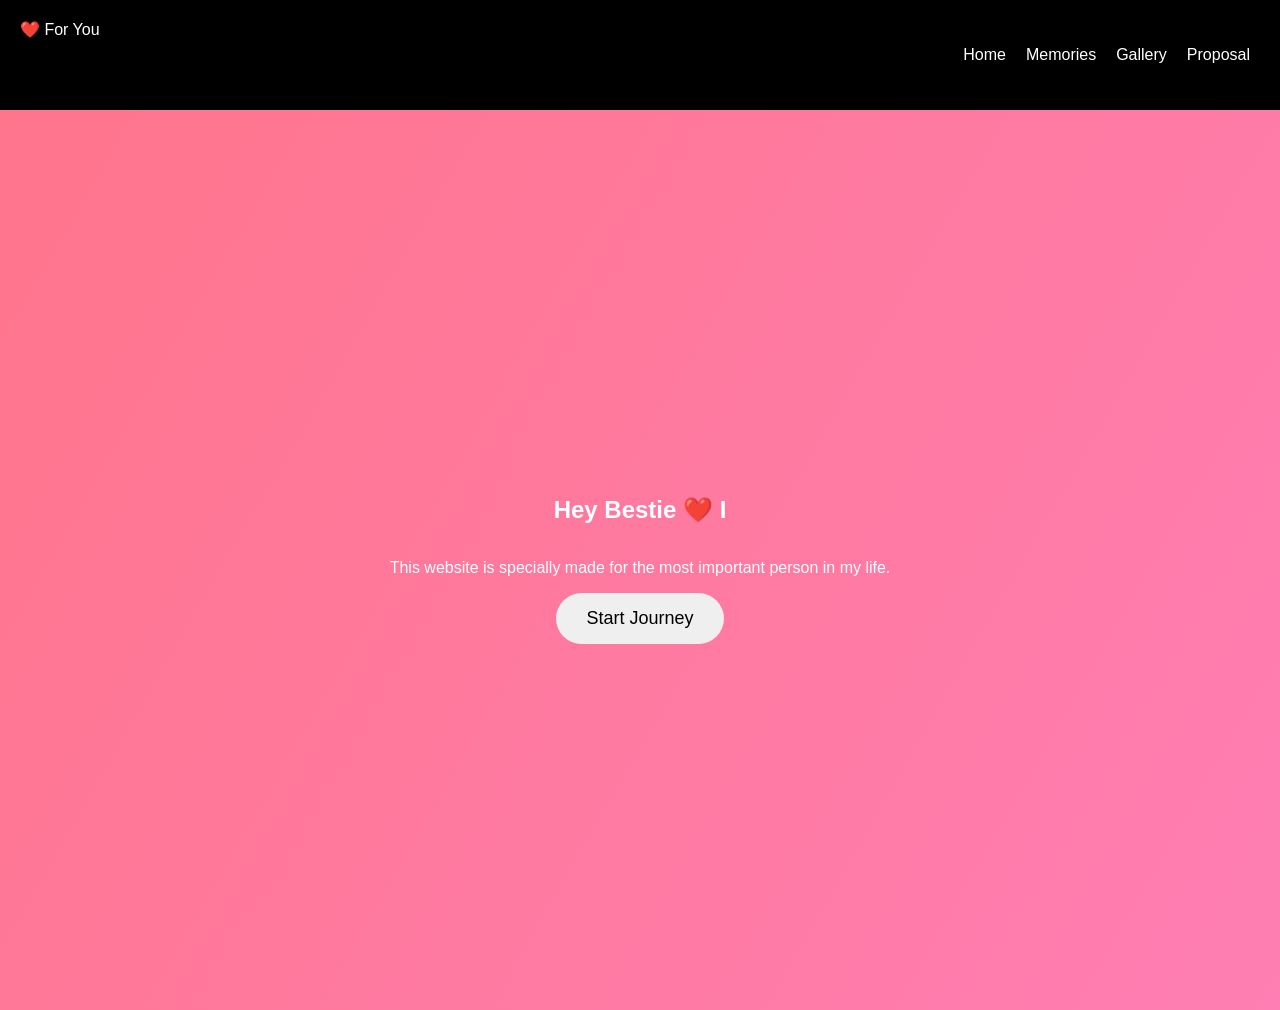
<file: index.html>
<!DOCTYPE html>
<html lang="en">

<head>

<meta charset="UTF-8">
<meta name="viewport" content="width=device-width, initial-scale=1.0">

<title>For Someone Special ❤️</title>

<link rel="stylesheet" href="css/style.css">

</head>

<body>

<nav class="navbar">

<div class="logo">
❤️ For You
</div>

<ul>

<li><a href="index.html">Home</a></li>
<li><a href="memories.html">Memories</a></li>
<li><a href="gallery.html">Gallery</a></li>
<li><a href="proposal.html">Proposal</a></li>

</ul>

</nav>


<section class="hero">

<h1 id="typing"></h1>

<p>
This website is specially made for the most important person in my life.
</p>

<button onclick="startJourney()">
Start Journey
</button>

</section>

<script src="js/script.js"></script>

</body>
</html>
</file>
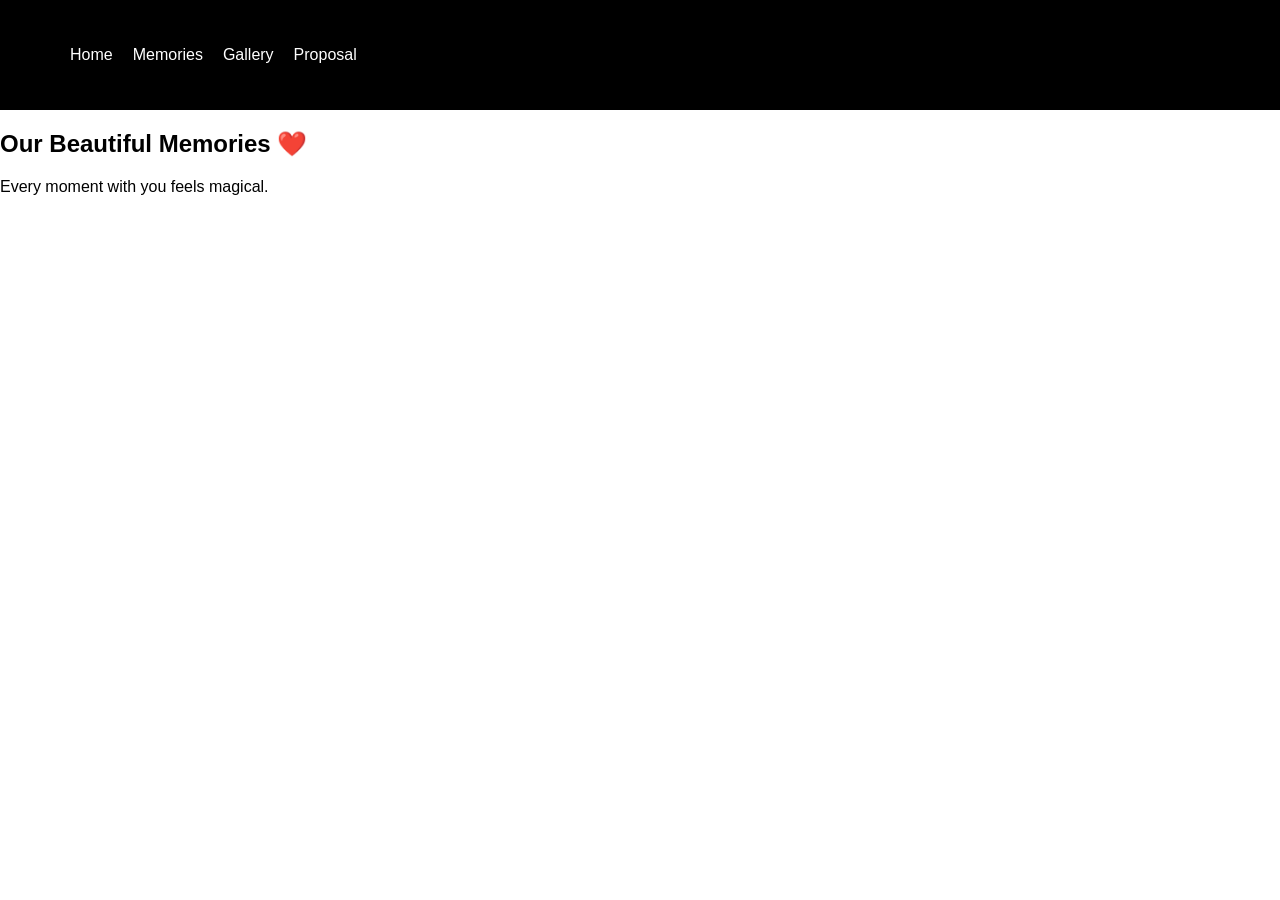
<file: memories.html>
<!DOCTYPE html>
<html>

<head>

<title>Our Memories</title>

<link rel="stylesheet" href="css/style.css">

</head>

<body>

<nav class="navbar">

<ul>

<li><a href="index.html">Home</a></li>
<li><a href="memories.html">Memories</a></li>
<li><a href="gallery.html">Gallery</a></li>
<li><a href="proposal.html">Proposal</a></li>

</ul>

</nav>

<section class="memories">

<h1>Our Beautiful Memories ❤️</h1>

<p>
Every moment with you feels magical.
</p>

</section>

</body>
</html>
</file>
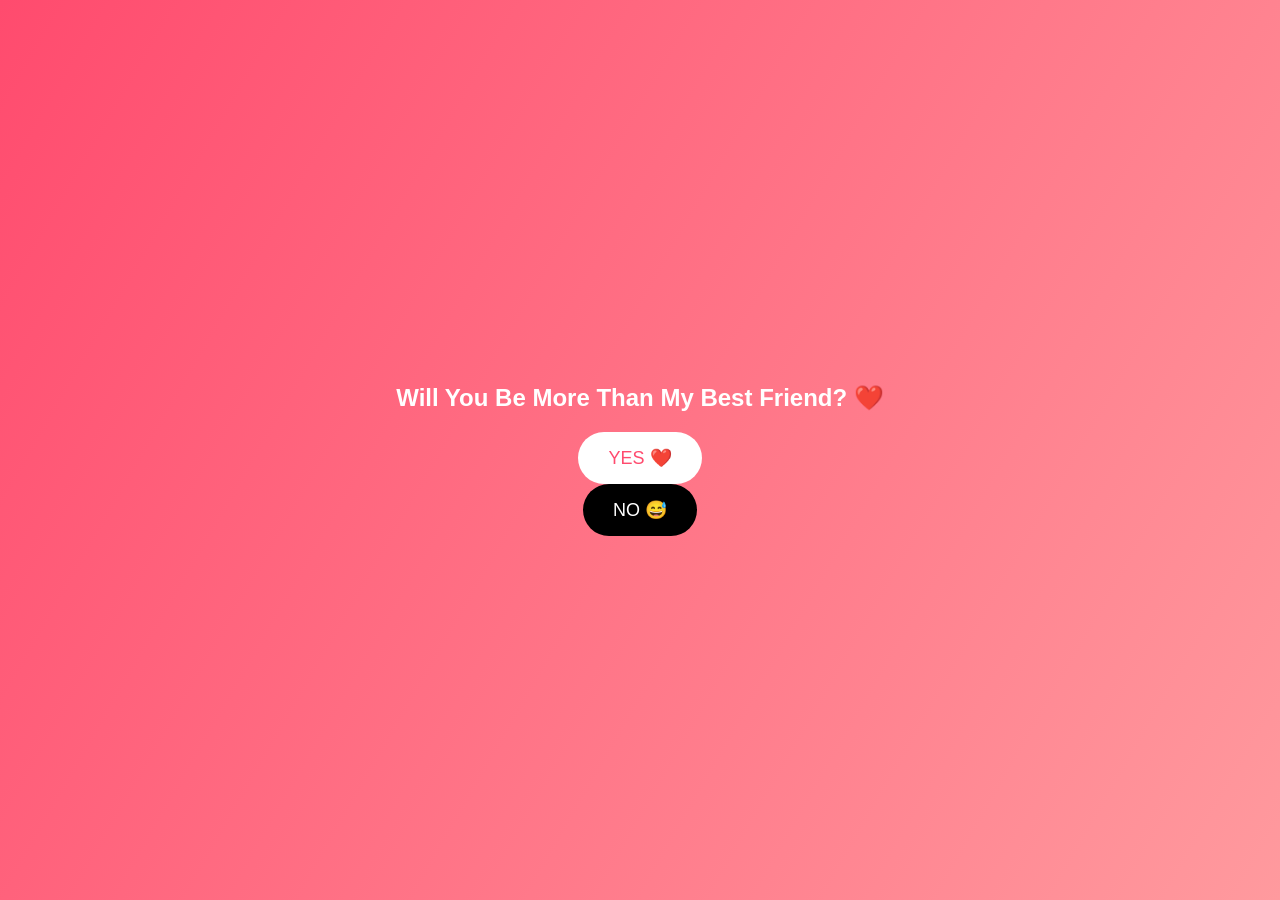
<file: proposal.html>
<!DOCTYPE html>
<html>

<head>

<title>My Proposal ❤️</title>

<link rel="stylesheet" href="css/style.css">

</head>

<body>

<section class="proposal">

<h1>Will You Be More Than My Best Friend? ❤️</h1>

<button class="yes" onclick="yes()">YES ❤️</button>

<button class="no" id="noBtn">NO 😅</button>

</section>

<script src="js/script.js"></script>

</body>
</html>
</file>
<file: css/style.css>
body{

margin:0;
font-family:Arial;
overflow-x:hidden;

}

.navbar{

background:black;
color:white;
display:flex;
justify-content:space-between;
padding:20px;

}

.navbar ul{

list-style:none;
display:flex;

}

.navbar li{

margin:10px;

}

.navbar a{

color:white;
text-decoration:none;

}

.hero{

height:100vh;
background:linear-gradient(120deg,#ff758c,#ff7eb3);
display:flex;
flex-direction:column;
justify-content:center;
align-items:center;
color:white;

}

button{

padding:15px 30px;
border:none;
border-radius:30px;
font-size:18px;
cursor:pointer;

}

.gallery .grid{

display:grid;
grid-template-columns:repeat(3,1fr);
gap:20px;
padding:50px;

}

.gallery img{

width:100%;
border-radius:10px;

}

.proposal{

height:100vh;
display:flex;
flex-direction:column;
justify-content:center;
align-items:center;
background:linear-gradient(120deg,#ff4b6e,#ff9a9e);
color:white;

}

.yes{

background:white;
color:#ff4b6e;

}

.no{

background:black;
color:white;

}
</file>
